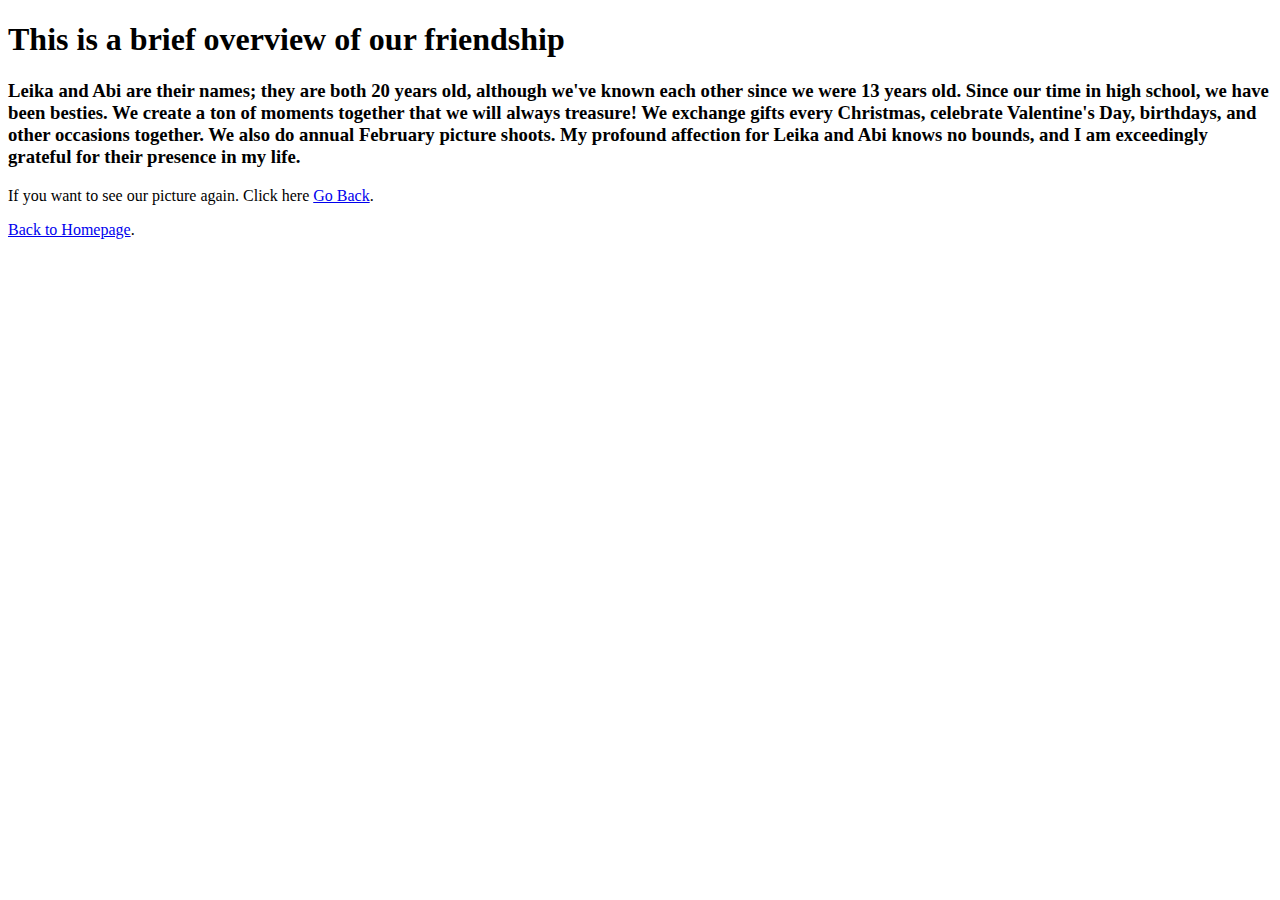
<file: extras.html>
<!DOCTYPE html>
<html lang="en">
<head>
    <meta charset="UTF-8">
    <meta name="viewport" content="width=device-width, initial-scale=1.0">
    <title>Extras</title>
</head>
<body>
    <h1>This is a brief overview of our friendship </h1>
    <h3> Leika and Abi are their names; they are both 20 years old, although we've known each other since we were 13 years old.
         Since our time in high school, we have been besties. We create a ton of moments together that we will always treasure!
         We exchange gifts every Christmas, celebrate Valentine's Day, birthdays, and other occasions together.
         We also do annual February picture shoots. My profound affection for Leika and Abi knows no bounds,
         and I am exceedingly grateful for their presence in my life.</h3>
   
   
         <p> If you want to see our picture again. Click here <a href='images.html'>Go Back</a>.
    </p>
    <p> <a href='index.html'>Back to Homepage</a>.
       </p>
</body>
</html>
</file>
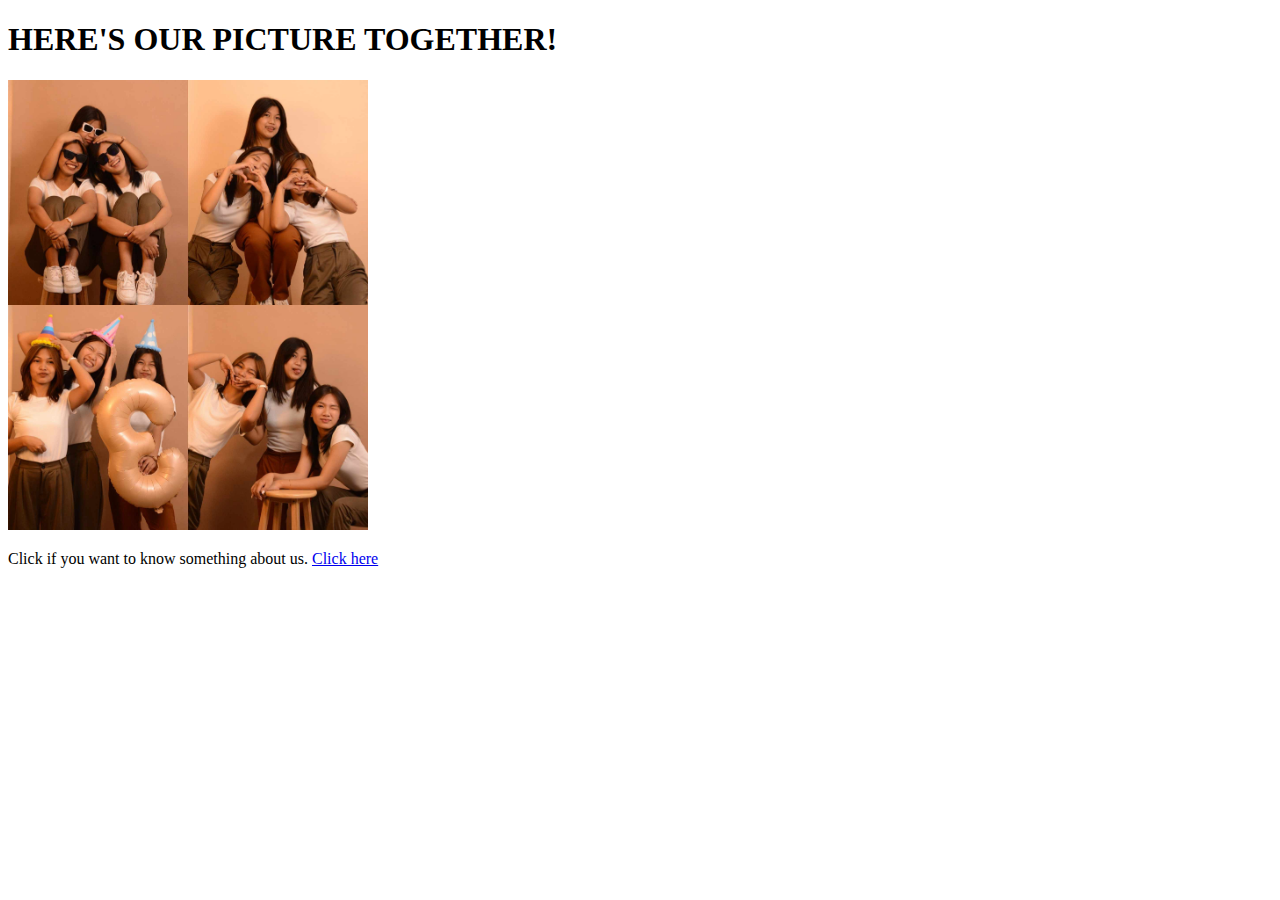
<file: images.html>
<!DOCTYPE html>
<html lang="en">
<head>
    <meta charset="UTF-8">
    <meta name="viewport" content="width=device-width, initial-scale=1.0">
    <title>Document</title>
</head>
<body>
    <h1>HERE'S OUR PICTURE TOGETHER!</h1>
    <img src="images/besties.jpg" height="450"/>
    <p> Click if you want to know something about us. <a href="extras.html"> Click here </a> </p>
</body>
</html>
</file>
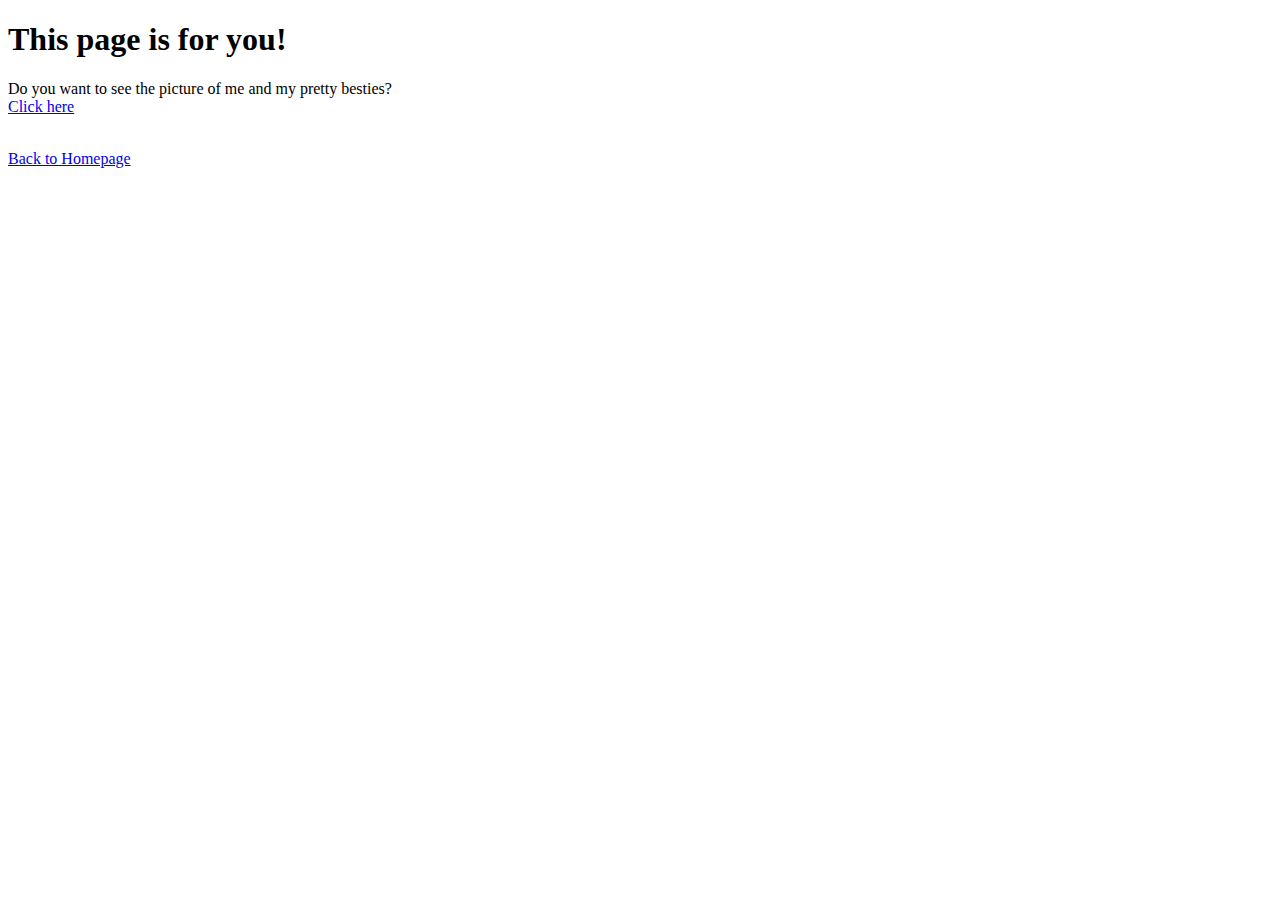
<file: links.html>
<!DOCTYPE html>
<html lang="en">
<head>
    <meta charset="UTF-8">
    <meta name="viewport" content="width=, initial-scale=1.0">
    <title>Link</title>
</head>
<body>
    <h1> This page is for you!</h1>
    <p>
        Do you want to see the picture of me and my pretty besties? <a href="images.html"> <br> Click here </a>
    </p>

    <p><a href="index.html"> <br> Back to Homepage </a> </p>
</file>
